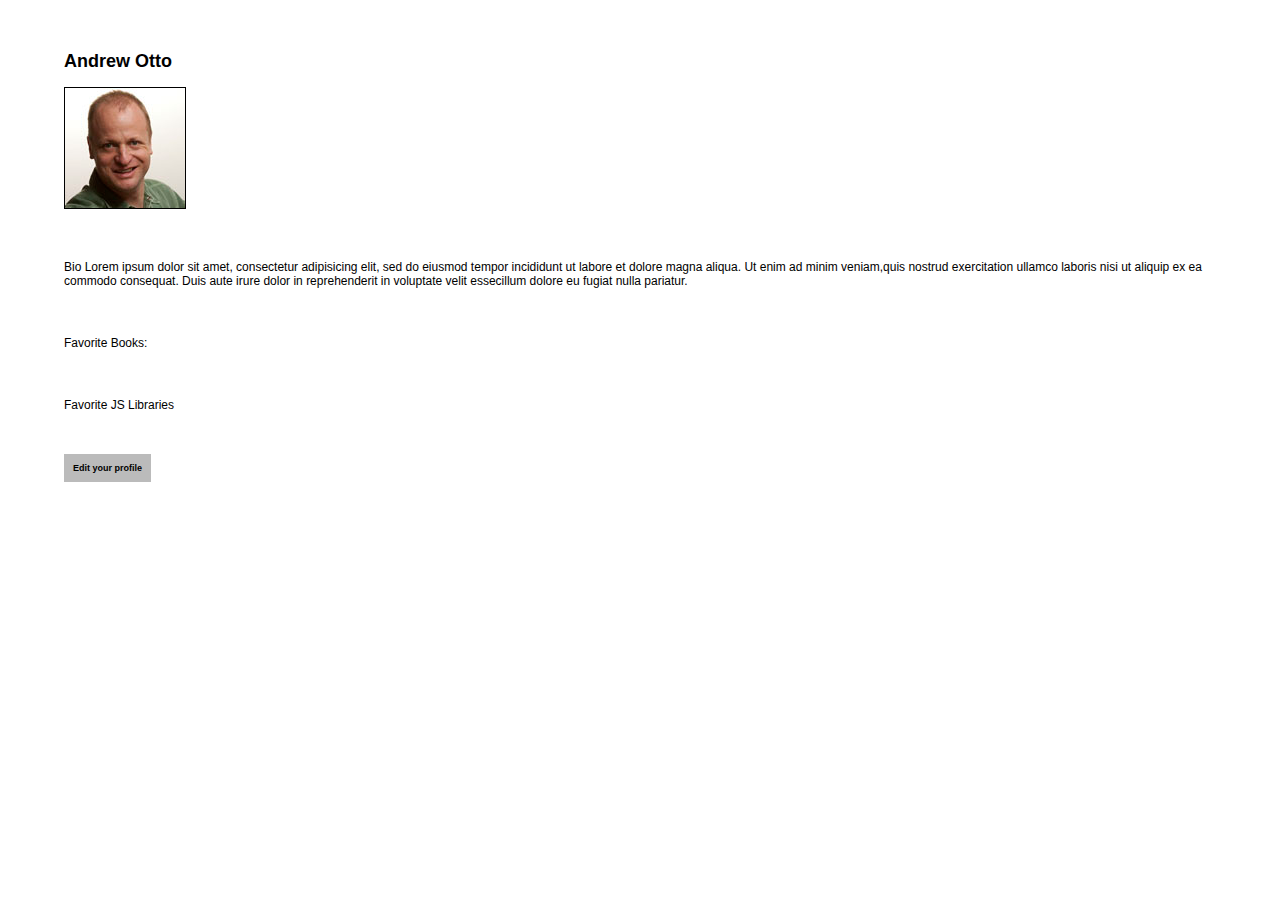
<file: index.html>
<!DOCTYPE html>
<html lang="en">
<head>
  <meta charset="utf-8">
  <title>js11-hide-a-form</title>
  <link rel="stylesheet" type="text/css" href="normalize.css">
  <link rel="stylesheet" type="text/css" href="main.css">
</head>
	<body>
		<div id="container" >
			<form id="user-form" class="user-form hidden">
				<ul class="input-list">
					
					<li class="input-list-li">
						<label>Name 
							<input id ="name-input" class = "input" type="text" value="John Doe" tabindex="2">
						</label>
					</li>
					<li class="input-list-li">
						<label>Bio:
							<textarea id="bio-text-area" class ="text-area" type="text"  rows="25"></textarea>
						</label>
					</li>
					<li class="input-list-li">
						<label>Favorite Books
							<input id="books-1" class = "input wrapped-input" type="text" placeholder = "book1" tabindex="2">
							<input id="books-2" class = "input wrapped-input" type="text" placeholder = "book2" tabindex="2">
							<input id="books-3" class = "input wrapped-input" type="text" placeholder = "book3" tabindex="2">
						</label>
					</li>
					<li class="input-list-li">
						<label>Favorite JS Libraries
							<input id="libraries-1" class = "input wrapped-input" type="text" placeholder = "library1" tabindex="2">
							<input id="libraries-2" class = "input wrapped-input" type="text" placeholder = "library2" tabindex="2">
							<input id="libraries-3" class = "input wrapped-input" type="text" placeholder = "library3" tabindex="2">
						</label>
					</li>
					<li class="input-list-li">
						
							<input id="form-submit" class = "submit" type="submit" value="submit">
					</li>				
				</ul><!-- #input-list -->
			</form><!--#user-form  -->

			<div id="profile-content">

				<ul class="output-list">
						
						<li class="output-list-li">
							<h2 id="name-field" class = "second-header">
								Andrew Otto
							</h2>
							<img class ="avatar" src="andrew.jpg">
							
						</li>
						<li class="output-list-li">
							<span>Bio</span>
							<p id="bio-field" class="profile-display">
							Lorem ipsum dolor sit amet, consectetur adipisicing elit, sed do eiusmod tempor incididunt ut labore et dolore magna aliqua. Ut enim ad minim veniam,quis nostrud exercitation ullamco laboris nisi ut aliquip ex ea commodo
							consequat. Duis aute irure dolor in reprehenderit in voluptate velit essecillum dolore eu fugiat nulla pariatur. 
							</p>
						</li>
						<li class="output-list-li">
							<span>Favorite Books:</span>
							
							<ul id="books-list">
								
							</ul>
							
						</li>
						<li class="output-list-li">
							<span>Favorite JS Libraries</span>
							<ul id="libraries-list">
								
							</ul>
							
						</li>
						<li class="output-list-li">

						<a href="#" id ="edit-profile-button" class="button">Edit your profile</a>
							
							
						</li>
						
				</ul>

			</div>
		</div>	<!--#container  -->
		<script src="http://ajax.googleapis.com/ajax/libs/jquery/2.0.3/jquery.min.js"></script>
		<script src="main.js"></script>
	</body>
</html>
</file>
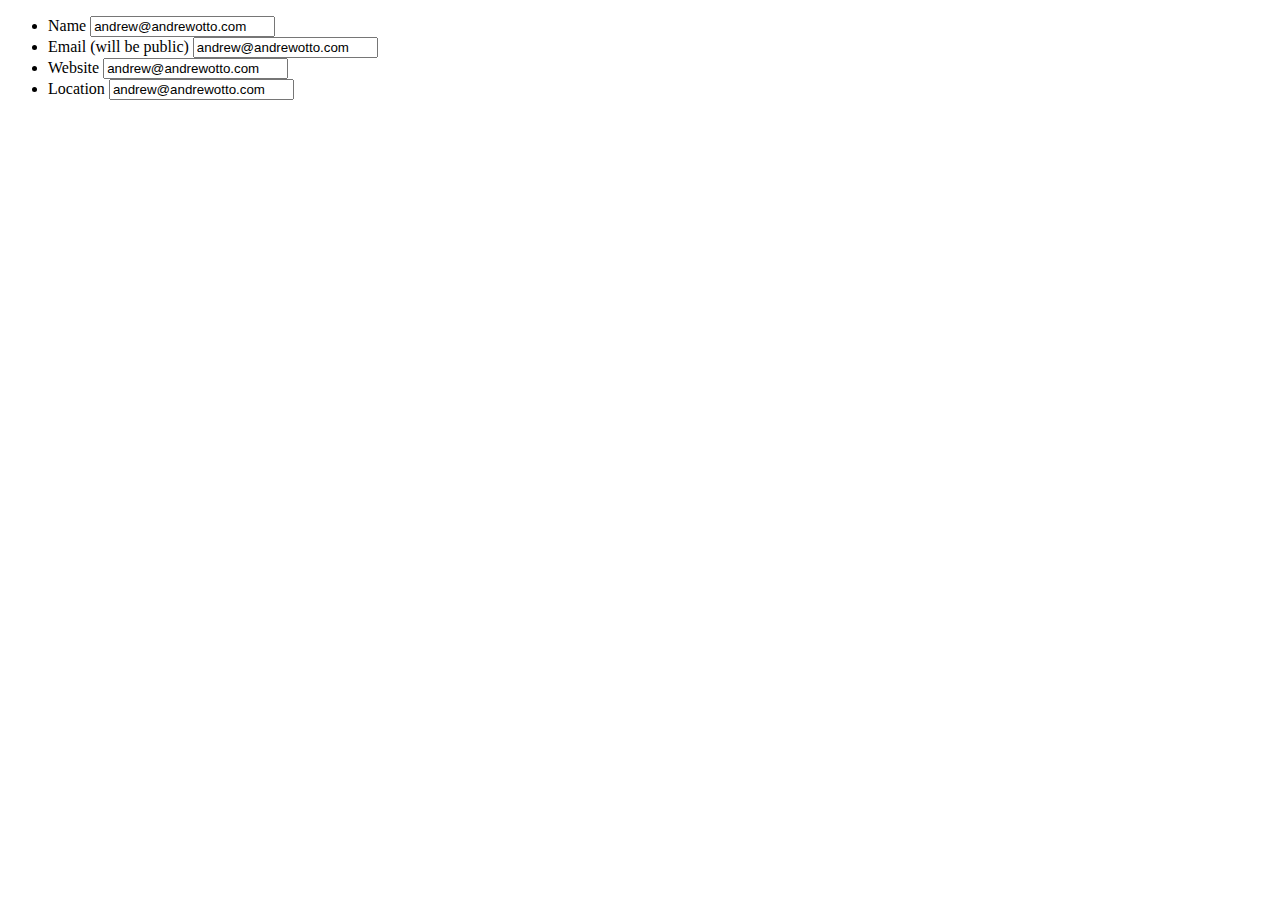
<file: index-minimum.html>
<!DOCTYPE html>
<html lang="en">
<head>
  <meta charset="utf-8">
  <title>js11-hide-a-form</title>
</head>
<body>
	<form>
		<ul>
			
			<li>
				<label>Name 
					<input type="text" value="andrew@andrewotto.com" tabindex="2">
				</label>
			</li>
			<li>
				<label>Email (will be public)
					<input type="text" value="andrew@andrewotto.com" tabindex="2">
				</label>
			</li>
			<li>
				<label>Website
					<input type="text" value="andrew@andrewotto.com" tabindex="2">
				</label>
			</li>
			<li>
				<label>Location
					<input type="text" value="andrew@andrewotto.com" tabindex="2">
				</label>
			</li>
			
		</ul>
	</form>
</body>
</html>
</file>
<file: main.css>
body {
	font-size: 12px;
}
#content{

	
}
.wrapped-input{
	margin: 1% 0;
}
.submit{
	width: 102.25%;
	border: none;
	padding: 1% 0;
}
.input, .user-form, .text-area{
	width: 96%;
}
.input, .text-area{
	display: block;
	padding: 1% 3%;
}
.text-area{

	resize: none;
	overflow: auto;
}

.input-list-li, .output-list-li{
	padding : 2em;
	list-style: none;
}

.profile-display{

	display: inline;
}
.avatar, .input{

	border: 1px solid #000;

}
.button{

	width: 10%;
	padding: 1em;
	background: #bbb;
	color:#000;
	text-align: center;
	font: bold .75em sans-serif;
	text-decoration: none;


}

.button:hover{

	background: #eee;
	color:#fff;
}
.button:visited{

	background: #bbb;
	color:#000;
}

.hidden{

	display: none;
}
</file>
